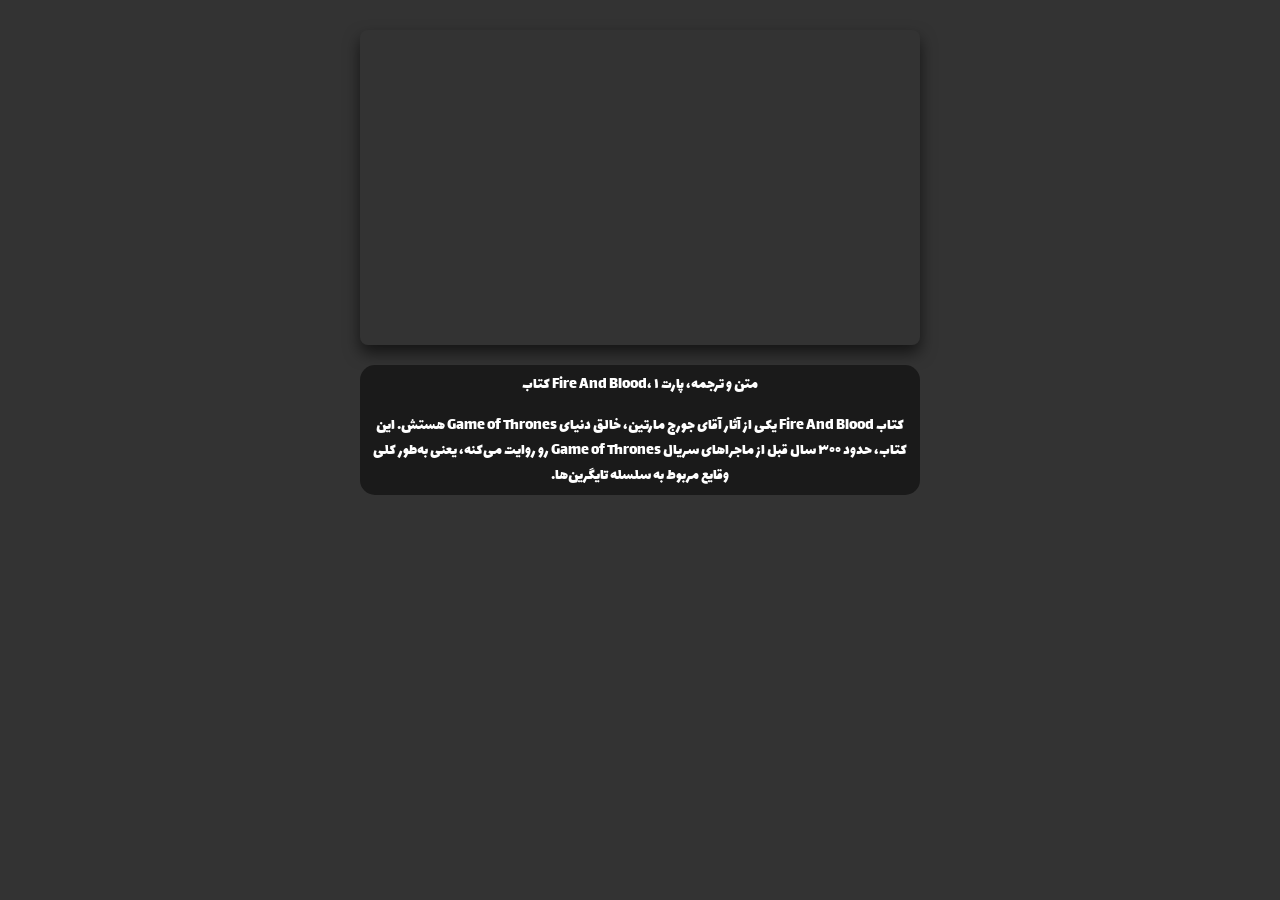
<file: martin.html>
<!DOCTYPE html>
<html>
    <head>
<title> دنیای مارتین </title>
    <link rel="stylesheet" href="style.css">
    </head>
    <body class="martinbody">
        <div class="martino">
            <iframe class="partyek" width="560" height="315" src="https://www.youtube.com/embed/UwMErk9uJ58?si=Y7XZ8G_YYCc0oI_j" title="YouTube video player" frameborder="0" allow="accelerometer; autoplay; clipboard-write; encrypted-media; gyroscope; picture-in-picture; web-share" referrerpolicy="strict-origin-when-cross-origin" allowfullscreen></iframe>
            <div class="videosy">
                <p class="ty" >
                   متن و ترجمه، پارت ۱ ،Fire And Blood کتاب
                </p>
                <p class="td">
کتاب Fire And Blood یکی از آثار آقای جورج مارتین، خالق دنیای Game of Thrones هستش. این کتاب، حدود ۳۰۰ سال قبل از ماجراهای سریال Game of Thrones رو روایت می‌کنه، یعنی به‌طور کلی وقایع مربوط به سلسله تایگرین‌ها.
                </p>            
        </div>
        </div>
    </body>
</html>
</file>
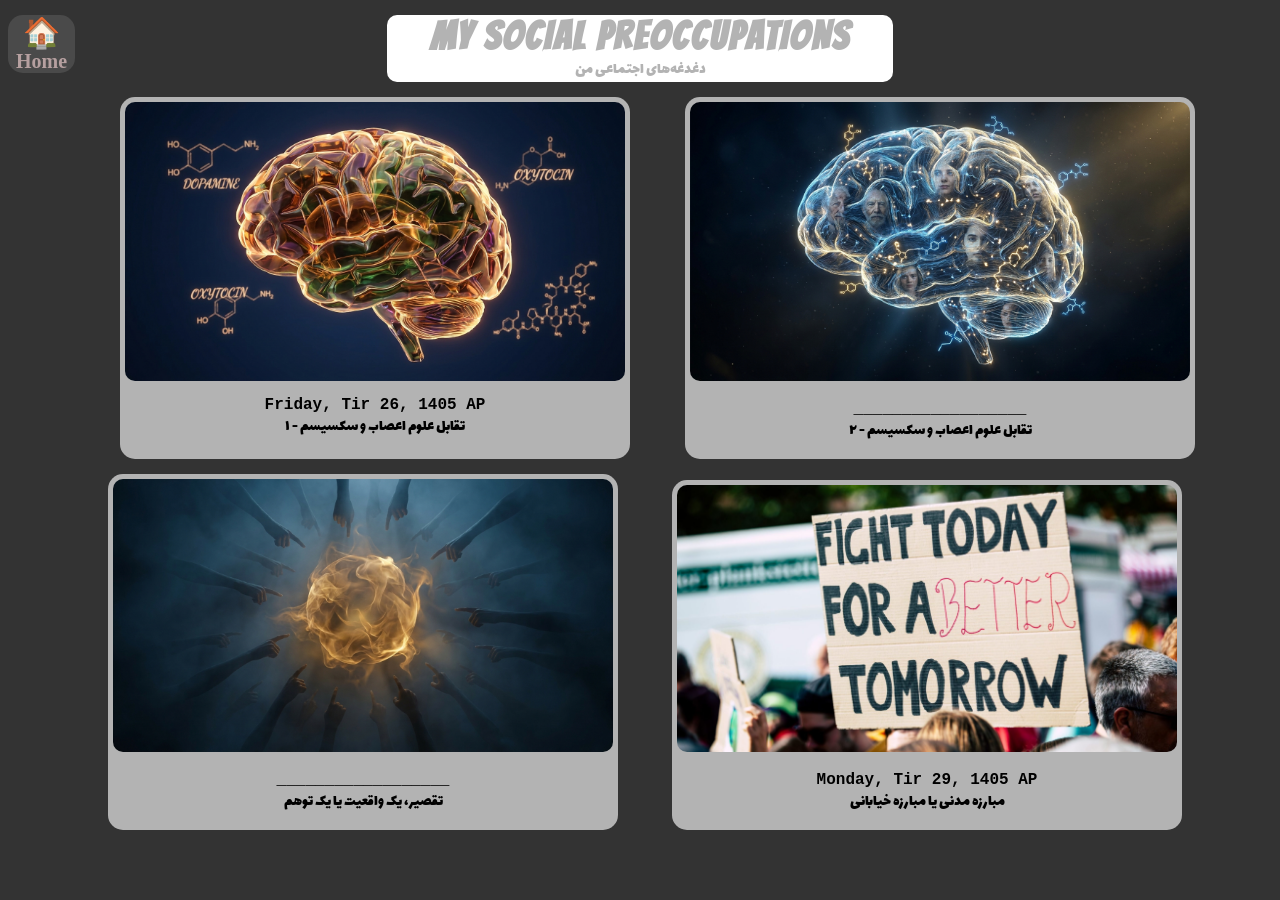
<file: sp.html>
<!DOCTYPE html>
<html>
    <head>
        <title>Social Preoccupations</title>
    <link rel="stylesheet" href="style.css">
    </head>
    <body class="two">
        <a href="index.html" class="home"><span class="emojie">🏠</span> <span class="text">Home</span></a>

        <div class="strickly-header">
        <h1 class="sp">MY SOCIAL PREOCCUPATIONS</h1>
        <p class="o">دغدغه‌های اجتماعی من</p>
        </div>
        <div class="shelf"><div class="maz"><a href="tp.html" target="_blank"><img src="brain.png" alt="brain" class="brain"></a>
            <p class="asab">Friday, Tir 26, 1405 AP</p>
            <p class="asabb">تقابل علوم اعصاب و سکسیسم - ۱</p>
        </div>
<div class="seconddiv"><a href="#" ><img src="secondbrain.png" alt="secondbrain" class="secondbrain"></a>
            <p class="sbp">__________________</p>
            <p class="sbpp">تقابل علوم اعصاب و سکسیسم - ۲</p>
        </div>
        </div>
        <div>
            <div class="divfault">
                <a href="#" ><img src="fault.png" alt="fault" class="fault"></a>
            <p class="fault1">__________________</p>
            <p class="fault2">تقصیر، یک واقعیت یا یک توهم</p>
            </div>
<div class="mob">
                <a href="mobarez.html" target="_blank"><img src="f.jpg" alt="mobareze" class="mobareze"></a>
                 <p class="mobp">Monday, Tir 29, 1405 AP</p>
            <p class="mobpp">مبارزه مدنی یا مبارزه خیابانی</p>
</div>



        </div>
        
    </body>
</html>
</file>
<file: style.css>
@import url('https://fonts.googleapis.com/css2?family=Bangers&display=swap');
@import url('https://fonts.googleapis.com/css2?family=Lalezar&display=swap');

.one {
    background-color: #333333;
}
.two,.martinbody{background-color: #333333;}

.f {
    text-align: center;
    font-family: monospace;
    font-size: 32px;
    color: aliceblue;
    margin-top: 10px;

}
.subtitle{
     text-align: center;
     color: #B3B3B3;
     font-family: monospace;
     font-size: 15px;
}
.location{
     text-align: center;
     color: #B3B3B3;
     font-family: monospace;
     font-size: 15px;
}
.nav-links {
    list-style: none;
    padding: 0;
    margin: 30px auto;
    display: flex;
    justify-content: center;
    gap: 30px;
}

.nav-links a {
    text-decoration: none;
    color: #e0e0e0;
    font-size: 1.1rem;
    font-family: 'Arial';
}

.nav-links a:hover {
    color:white;
}

.nav-links a.d {
     font-weight: bold;
     border-bottom:3px solid green;
     padding-bottom: 2px;
}
.nav-links a.h {
     border-bottom:3px solid rgb(0, 70, 128);
     padding-bottom: 2px;
}
.nav-links a.e {
     border-bottom:3px solid rgb(128, 0, 126);
     padding-bottom: 2px;
}
.nav-links a.g {
     border-bottom:3px solid rgb(222, 218, 4);
     padding-bottom: 2px;
}

.dropdown{
    position:relative;
    padding-bottom: 10px;
    border-bottom:3px solid rgb(9, 218, 211);
     padding-bottom: 2px;
}

.dropdown-content{
    display: none; 
    position: absolute;
    top: 100%;
    left: 50%;
    transform: translateX(-50%);
    background-color: #2b2b2b;
    padding: 0;
    margin: 0;
    border-radius: 15px;

}
.dropdown-content li{
    display: block;
}

.dropdown:hover .dropdown-content {
    display: block;
}
.dropdown-content a {
    display: block;
    white-space: nowrap;
    text-align: center;
    padding: 12px 16px;

}
.dropdown-content a:hover {
    background-color: #3a3a3a; 
    border-radius: 15px;
}



.sp{
    color:#B3B3B3;
    text-align: center;
    font-family:Bangers;
    letter-spacing: 2px;
    font-size: 40px;
    margin-bottom: 0px;
    margin-top: 15px;
}
.o{
    color: #B3B3B3;
    text-align: center;
    font-family: lalezar;
    margin-top: 0px;
    margin-bottom: 0px;
}
.strickly-header{
    position: sticky;
    top: 0;
    background-color: white;
    width: 40%;
    margin: 0 auto;
    border-radius: 10px;  
    z-index: 9999; 


    
}

.info{
    background-color: #3a3a3a;
    width: 60%;
    margin: 0 auto;
    border-radius: 30px;
    padding: 25px 0px;
    position: relative}

.profile{
    width: 200px;
    object-fit: cover;
    border-radius: 50%;
    display: block;
    margin: auto auto;
    height: 200px;
    cursor: pointer
}

.insta-link {
  position: absolute;
  left: 20px;
  top: 190px;
  
}

.insta-logo {
 width:40px;
 filter: grayscale(60%) brightness(50%);
 transition: all 0.3s ease;
}

.insta-logo:hover {
  transform: scale(1.1);
  filter: none;
}
.telegram{
    position: absolute;
    left: 20px;
  top: 135px;
}
.telegram-logo{
    width:40px;
    filter: grayscale(60%) brightness(50%);
    transition: all 0.3s ease;
}
.telegram-logo:hover{
    transform: scale(1.1);
  filter: none;
}
.dragon{
    position:fixed;
    width: 200px;    
    z-index: -1;
    right:30px;  
    transition: 0.3s;   
}
.seconddragon{
    position:fixed;
    width: 200px;    
    z-index: -1;
    left:30px; 
    margin-top: 100px; 
        transition: 0.3s;   
   
}
.github-link{
    position: absolute;
    left: 20px;
  top: 20px;
}
.github-logo{
    width:40px;
    filter: grayscale(30%) brightness(70%); ;
    transition: all 0.3s ease;
}
.github-logo:hover{
    transform: scale(1.1);
  filter: none;
}
.youtube-link{
    position: absolute;
    left: 20px;
  top: 80px;
}
.youtube-logo{
    width:45px;
    filter: grayscale(30%) brightness(70%); ;
    transition: all 0.3s ease;
}
.youtube-logo:hover{
    transform: scale(1.1);
  filter: none;
}
@keyframes fadein {
    0% {
        opacity: 0;
    }
    100% {
        opacity: 1;
    }
}

body {
    animation-name: fadein;
    animation-duration: 1s; 
    animation-timing-function: ease-in; 
    animation-fill-mode: forwards; 
}
.aa{ font-size: 24px;
    font-weight: bold; 
    margin-bottom: 10px;
text-align: center;}
.bb{font-size: 24px;
    font-weight: bold; 
    margin-bottom: 10px;}
.cc{font-size: 24px;
    font-weight: bold; 
    margin-bottom: 10px;}
.dd{font-size: 24px;
    font-weight: bold; 
    margin-bottom: 10px;}
.ee{font-size: 24px;
    font-weight: bold; 
    margin-bottom: 10px;}

.brain ,.mobareze{
    width: 500px;
    border-radius: 15px;
    margin-bottom: 0%;
    padding: 5px;
    transition: 0.5s;
}

.maz{
    margin-top: 15px;
    display: inline-block;
    margin-left: 35px; 
    background-color: #B3B3B3;
    border-radius: 15px;
}
.maz img {
  display: block;}

.brain:hover{
     transform: scale(1.05);
}

.shelf{
    display: flex;
    gap: 20px;
    justify-content: center;
    flex-wrap: wrap; 
}
.secondbrain ,.fault{
    width: 500px;
    padding:5px;
    border-radius: 15px;
    transition: 0.5s;
}
.seconddiv ,.divfault,.mob{
    display: inline-block;
    margin-left: 35px; 
    background-color: #B3B3B3;
    border-radius: 15px;
    margin-top: 15px;
}
.sbp,.mobp,.mobpp{
text-align: center;
}
.sbpp,.fault2{
text-align: center;
}
.asab,.sbp,.fault1,.mobp{text-align: center;
margin-bottom: 0px;
margin-top: 10px;
font-weight: bold;
font-family: 'Courier New', Courier, monospace;}
.asabb,.sbpp,.fault2,.mobpp{text-align: center;
margin-top: 0px;
font-family: lalezar;}
.secondbrain:hover,.mobareze:hover{
    transform: scale(1.05);
}
.profile{
     outline: 8px solid #00ffcc;
      outline-offset: 8px; 
      transition: 0.5s;
}

.divfault{
    margin-left: 100px;
}
.fault{
    transition: 0.5s;
}
.fault:hover{
    transform: scale(1.05);
}
.profile:hover{
    transform: scale(1.1);
}
.dragon:hover{
    transform: scale(1.3);
}
.seconddragon:hover{
    transform: scale(1.3);
}
.mob{
    margin-left: 50px;
}
.home{
    position:absolute;
    display: flex;
    flex-direction: column;
    align-items: center;
    background-color: #4a4a4a;
    border-radius: 15px;
    text-decoration: none;
    transition: 0.3s ;
}
.home:hover{
    background-color: #5c5c5c;
}
.text{
    font-size: 20px;
    font-family:fantasy;
    font-weight: bold;
    color:#cab0b0d6;
}
.emojie{
    font-size: 30px;
    padding-left: 15px;
    padding-right: 15px;
}
.translation{
    display:none;
    direction: rtl;
     color: #555555;
     background-color: #e6f7ff;
     padding: 3px;
      margin: 5px 0;
       border-radius: 5px;
       text-align: center;
       width: 700px;
       margin: auto auto;
       font-family:B Nazanin ;
}
.translation.show{
display:block;
}
.clickable-sentence{transition:0.2s;
    cursor:pointer;}
.clickable-sentence:hover .english-text{
    background-color: #f0f0f0;
    border-radius: 4px;
}
#hint-message{
position:fixed;
direction: rtl;
z-index: 1000;
bottom: 30px;
left: 50%;
transform: translateX(-50%);
background-color: #333333;
color: white;
padding: 12px 24px;
border-radius: 25px;
box-shadow: 0px 4px 6px rgba(0, 0, 0, 0.2);
font-family: lalezar;
font-size: 16px;
opacity: 0;
transition: opacity 1s ease;
pointer-events: none;
}
.article-container{
    max-width: 880px;
    margin: 0 auto;
    line-height: 1.4;
}
.article-container p{
    margin-top:0px;
}

.partyek {
display: block;
margin: 30px auto;
border-radius: 8px;
box-shadow: 0 8px 16px rgba(0, 0, 0, 0.6);
transition: box-shadow 0.3s ease;
margin-bottom: 20px;
}
.partyek:hover{
      box-shadow: 0 8px 16px rgba(255, 0, 0, 0.2);
}
.videosy{
    background-color: #1a1a1a;
    text-align: center;
    max-width: 560px;
    margin: 0 auto;
    color:white;
    border-radius: 15px;
    font-family: lalezar;
    direction: rtl;
    padding-top: 7px;
    padding-bottom: 7px;
    
}
.ty{margin-top: 0px;}
.td{margin-bottom: 0px;}
</file>
